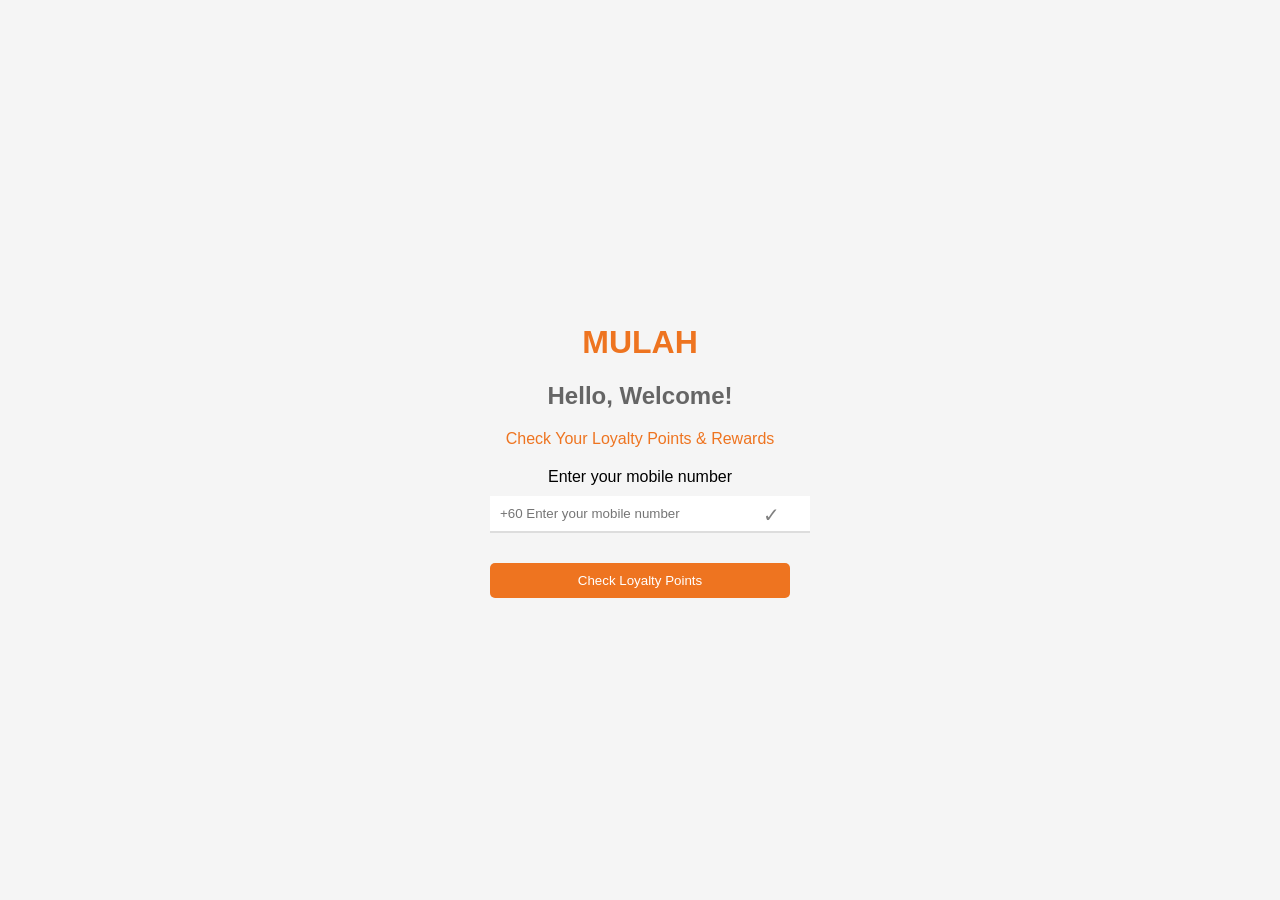
<file: index.html>
<!DOCTYPE html>
<html lang="en">
<head>
    <meta charset="UTF-8">
    <meta name="viewport" content="width=device-width, initial-scale=1.0">
    <title>Check Loyalty Points</title>
    <link rel="stylesheet" type="text/css" href="../styling/page1.css">
    <script src="./script/page1.js"></script>
</head>
<body>
    <div class="container">
        <h1>MULAH</h1>
        <h2>Hello, Welcome!</h2>
        <p>Check Your Loyalty Points & Rewards</p>
        <div class="input-group">
            <label for="phone">Enter your mobile number</label>
            <input type="tel" id="phone" placeholder="+60 Enter your mobile number" oninput="validatePhone()">
            <span class="checkmark" id="checkmark">&#10003;</span>
        </div>
        <button onclick="checkLoyaltyPoints()">Check Loyalty Points</button>
    </div>
</body>
</html>
</file>
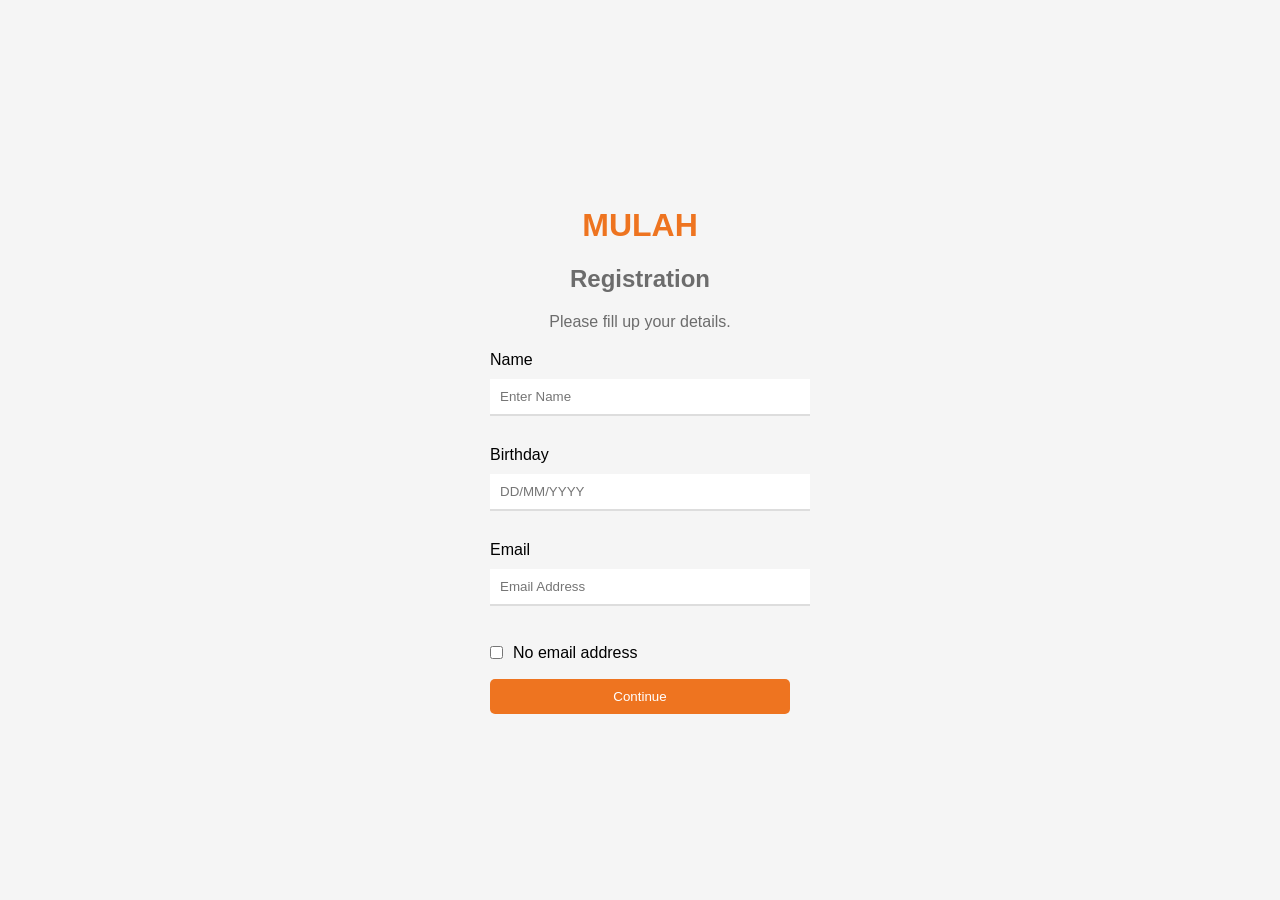
<file: page2.html>
<!DOCTYPE html>
<html lang="en">
<head>
    <meta charset="UTF-8">
    <meta name="viewport" content="width=device-width, initial-scale=1.0">
    <title>Registration</title>
    <link rel="stylesheet" type="text/css" href="../styling/page2.css">
    <script src="./script/page2.js"></script>
</head>
<body>
    <div class="container">
        <h1>MULAH</h1>
        <h2>Registration</h2>
        <p>Please fill up your details.</p>
        <div class="input-group">
            <label for="name">Name</label>
            <input type="text" id="name" placeholder="Enter Name">
            <span class="error-message" id="name-error">*Please insert a name.</span>
        </div>
        <div class="input-group">
            <label for="birthday">Birthday</label>
            <input type="text" id="birthday" placeholder="DD/MM/YYYY">
            <span class="error-message" id="birthday-error">*Please insert your birthday.</span>
        </div>
        <div class="input-group">
            <label for="email">Email</label>
            <input type="email" id="email" placeholder="Email Address">
            <span class="error-message" id="email-error">*Please insert a valid email address.</span>
        </div>
        <div class="checkbox-group">
            <input type="checkbox" id="no-email-checkbox">
            <label for="no-email-checkbox">No email address</label>
        </div>
        <button onclick="register()">Continue</button>
    </div>
</body>
</html>
</file>
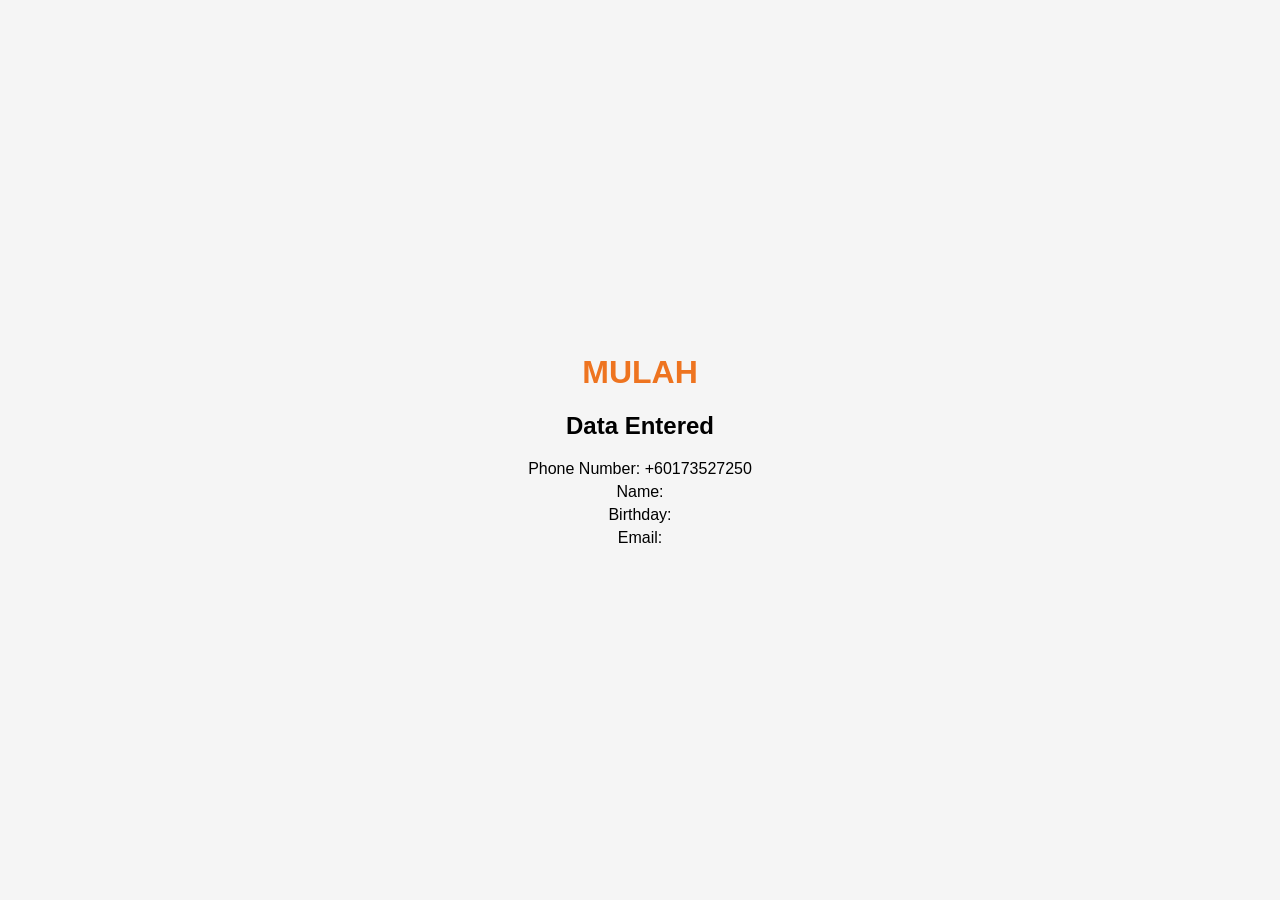
<file: page3.html>
<!DOCTYPE html>
<html lang="en">
<head>
    <meta charset="UTF-8">
    <meta name="viewport" content="width=device-width, initial-scale=1.0">
    <title>Display Data</title>
    <link rel="stylesheet" type="text/css" href="../styling/page3.css">
    <script src="./script/page3.js"></script>
</head>
<body>
    <div class="container">
        <h1>MULAH</h1>
        <h2>Data Entered</h2>
        <div class="data-group">
            <p>Phone Number: <span id="phone-display"></span></p>
            <p>Name: <span id="name-display"></span></p>
            <p>Birthday: <span id="birthday-display"></span></p>
            <p>Email: <span id="email-display"></span></p>
        </div>
    </div>
</body>
</html>
</file>
<file: styling/page1.css>
body {
    font-family: Arial, sans-serif;
    display: flex;
    flex-direction: column;
    justify-content: center;
    align-items: center;
    height: 100vh;
    margin: 0;
    background-color: #f5f5f5;
}
h2{
    color: #656565;
}
p{
    color: #ee7420;
}
.container {
    width: 300px;
    text-align: center;
}
.container h1 {
    color: #ee7420;
}
.input-group {
    margin: 20px 0;
    position: relative;
}
input {
    width: 100%;
    padding: 10px;
    margin: 10px 0;
    border: none;
    border-bottom: 2px solid #ddd;
    transition: border-color 0.3s;
}
input:focus {
    outline: none;
    border-bottom: 2px solid #ee7420;
}
.checkmark {
    position: absolute;
    right: 10px;
    top: 35px;
    font-size: 20px;
    color: gray;
    transition: color 0.3s;
}
.checkmark.valid {
    color: green;
}
button {
    width: 100%;
    padding: 10px;
    background-color: #ee7420;
    color: white;
    border: none;
    border-radius: 5px;
    cursor: pointer;
}
button:hover {
    background-color: #ee7420;
}
</file>
<file: styling/page2.css>
body {
    font-family: Arial, sans-serif;
    display: flex;
    flex-direction: column;
    justify-content: center;
    align-items: center;
    height: 100vh;
    margin: 0;
    background-color: #f5f5f5;
}
h2{
    color: #6c6c6c;
}
p{
    color: #6c6c6c;
}
.container {
    width: 300px;
    text-align: center;
}
.container h1 {
    color: #ee7420;
}
.input-group {
    margin: 20px 0;
    text-align: left;
}
input {
    width: 100%;
    padding: 10px;
    margin: 10px 0;
    border: none;
    border-bottom: 2px solid #ddd;
    transition: border-color 0.3s;
}
input:focus {
    outline: none;
    border-bottom: 2px solid #ee7420;
}
.checkbox-group {
    display: flex;
    align-items: center;
    margin: 10px 0;
}
.checkbox-group input {
    width: auto;
    margin-right: 10px;
}
.error-message {
    color: red;
    font-size: 0.8em;
    display: none;
}
button {
    width: 100%;
    padding: 10px;
    background-color: #ee7420;
    color: white;
    border: none;
    border-radius: 5px;
    cursor: pointer;
}
button:hover {
    background-color: #ee7420;
}
</file>
<file: styling/page3.css>
body {
    font-family: Arial, sans-serif;
    display: flex;
    flex-direction: column;
    justify-content: center;
    align-items: center;
    height: 100vh;
    margin: 0;
    background-color: #f5f5f5;
}
.container {
    width: 300px;
    text-align: center;
}
.container h1 {
    color: #ee7420;
}
.data-group {
    margin: 20px 0;
}
.data-group p {
    margin: 5px 0;
}
</file>
